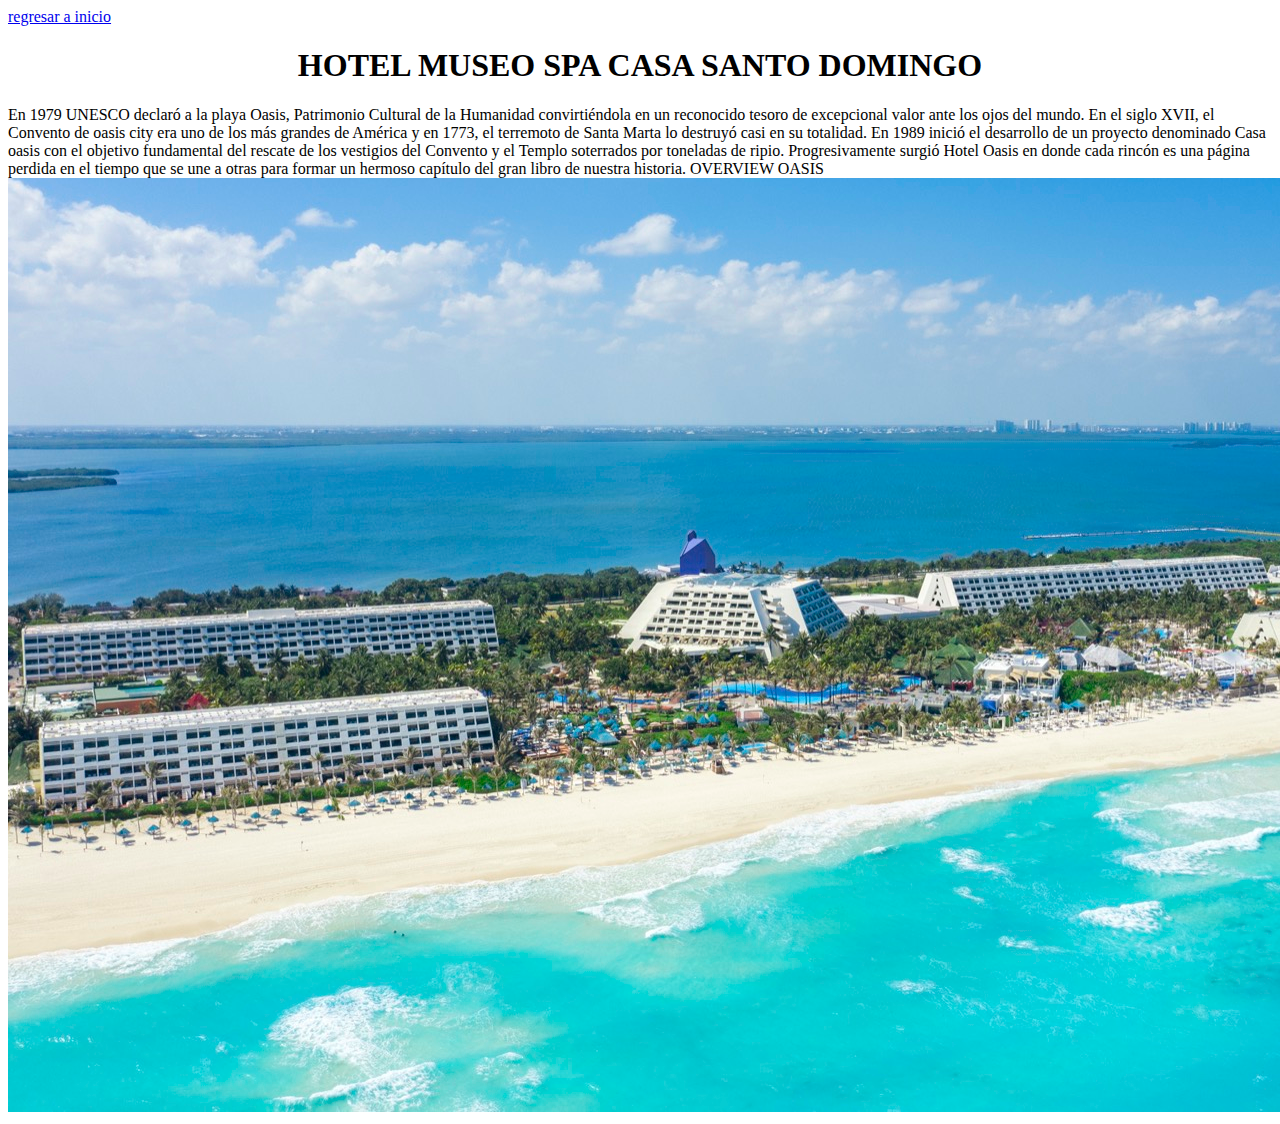
<file: index2.html>
<!DOCTYPE html>
<html lang="en">
<head>
    <meta charset="UTF-8">
    <meta http-equiv="X-UA-Compatible" content="IE=edge">
    <meta name="viewport" content="width=device-width, initial-scale=1.0">
    <title>Oasis Hotel</title>
</head>
<body>
    <a href="index.html" class="btn">regresar a inicio<i class="fas fa-chevron-right"></i></a>
    <center><h1>HOTEL MUSEO SPA CASA SANTO DOMINGO</h1></center>

 

<p1>En 1979 UNESCO declaró a la playa Oasis, Patrimonio Cultural de la Humanidad convirtiéndola en un reconocido tesoro de excepcional valor ante los ojos del mundo.
En el siglo XVII, el Convento de oasis city era uno de los más grandes de América y en 1773, el terremoto de Santa Marta lo destruyó casi en su totalidad.

En 1989 inició el desarrollo de un proyecto denominado Casa oasis con el objetivo fundamental del rescate de los vestigios del Convento y el Templo soterrados por toneladas de ripio.

Progresivamente surgió Hotel Oasis en donde cada rincón es una página perdida en el tiempo que se une a otras para formar un hermoso capítulo del gran libro de nuestra historia.

OVERVIEW OASIS</p1>

<img src="header-goc-full.jpg" alt="" />

</body>
</html>
</file>
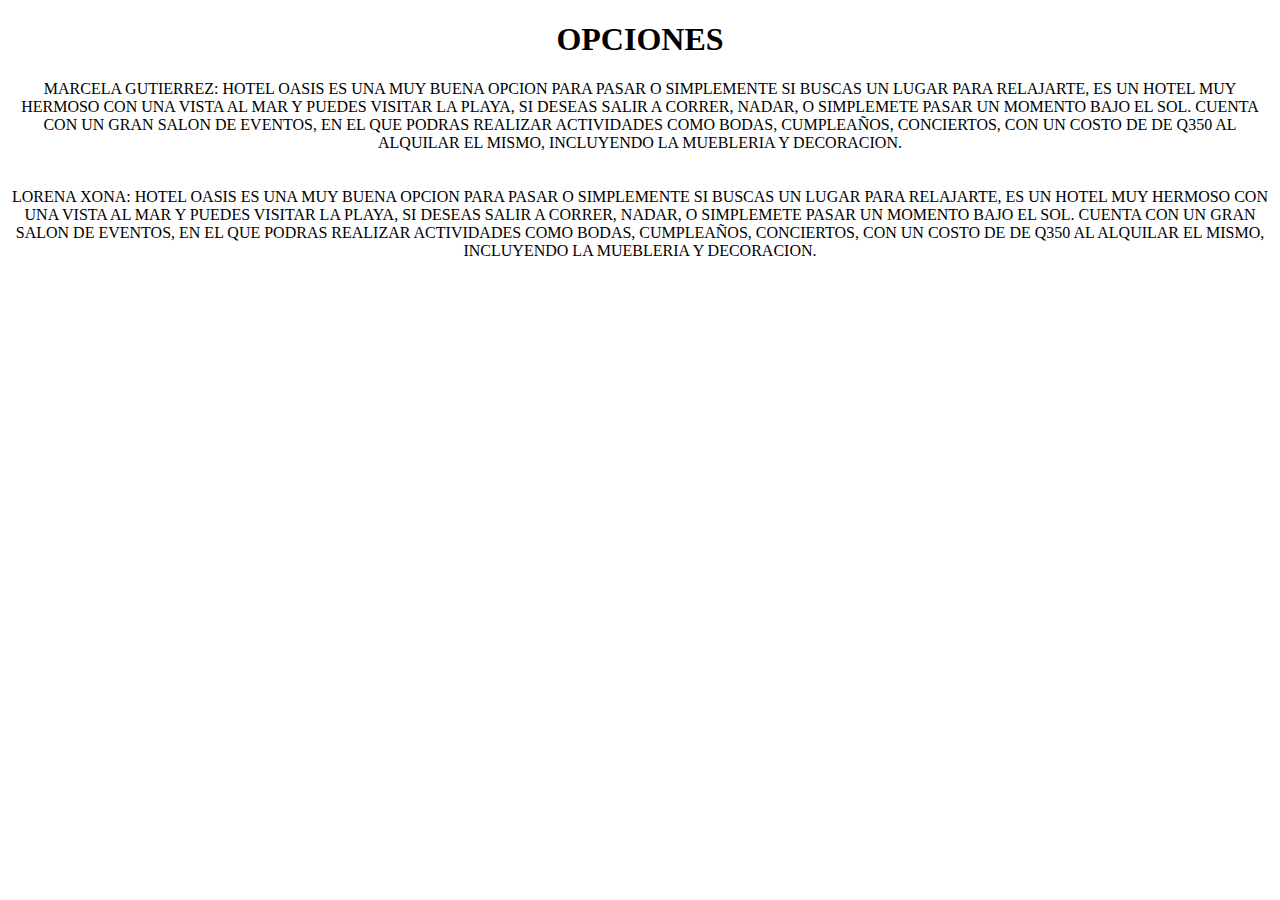
<file: index3.html>
<!DOCTYPE html>
<html lang="en">
<head>
    <meta charset="UTF-8">
    <meta http-equiv="X-UA-Compatible" content="IE=edge">
    <meta name="viewport" content="width=device-width, initial-scale=1.0">
    <title>mas acerca de oasis</title>
</head>
<body>
    <center><h1>OPCIONES</h1></center>


    <center><p1> MARCELA GUTIERREZ: HOTEL OASIS ES UNA MUY BUENA OPCION PARA PASAR 
         O SIMPLEMENTE SI BUSCAS UN LUGAR PARA RELAJARTE, ES UN HOTEL MUY 
         HERMOSO CON UNA VISTA AL MAR Y PUEDES VISITAR LA PLAYA, SI DESEAS 
         SALIR A CORRER, NADAR, O SIMPLEMETE PASAR UN MOMENTO BAJO EL SOL.

         CUENTA CON UN GRAN SALON DE EVENTOS, EN EL QUE PODRAS REALIZAR 
         ACTIVIDADES COMO BODAS, CUMPLEAÑOS, CONCIERTOS, CON UN COSTO DE 
         DE Q350 AL ALQUILAR EL MISMO, INCLUYENDO LA MUEBLERIA Y DECORACION.</center></p1>
<br>

<br>
         <center><p2> LORENA XONA: HOTEL OASIS ES UNA MUY BUENA OPCION PARA PASAR 
            O SIMPLEMENTE SI BUSCAS UN LUGAR PARA RELAJARTE, ES UN HOTEL MUY 
            HERMOSO CON UNA VISTA AL MAR Y PUEDES VISITAR LA PLAYA, SI DESEAS 
            SALIR A CORRER, NADAR, O SIMPLEMETE PASAR UN MOMENTO BAJO EL SOL.
   
            CUENTA CON UN GRAN SALON DE EVENTOS, EN EL QUE PODRAS REALIZAR 
            ACTIVIDADES COMO BODAS, CUMPLEAÑOS, CONCIERTOS, CON UN COSTO DE 
            DE Q350 AL ALQUILAR EL MISMO, INCLUYENDO LA MUEBLERIA Y DECORACION.</center></p2>
</body>
</html>
</file>
